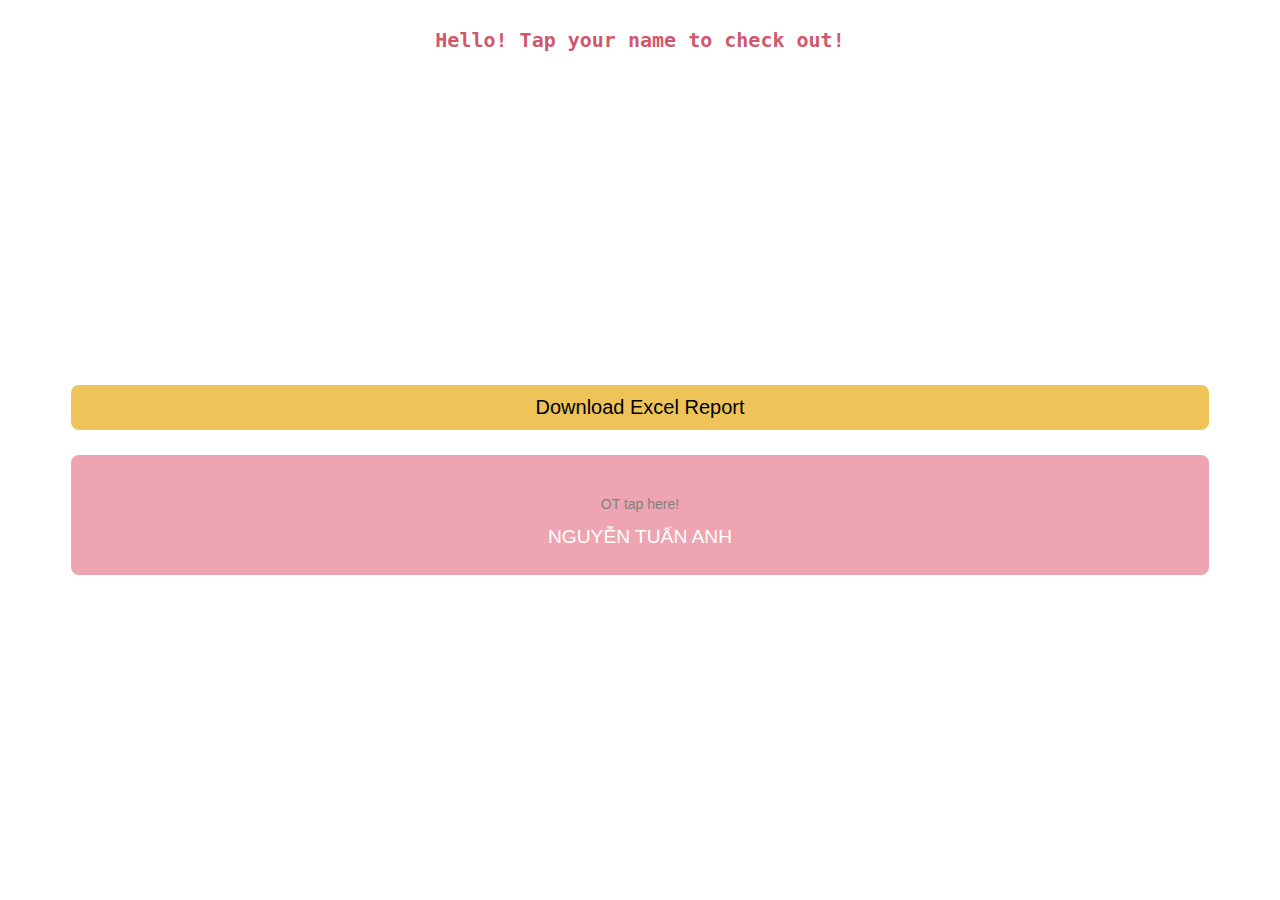
<file: index.htm>
<!DOCTYPE html>
<html>

<head>
	<meta name="viewport" content="width=device-width, initial-scale=1.0">
	<!-- <meta http-equiv="refresh" content="10"> -->
	<title>New page</title>
	<!-- <link rel="stylesheet" type="text/css" href="{{ url_for('static', filename='styles.css') }}"> -->
	<link rel="stylesheet" href="styles.css">
</head>

<body>
	<div class="body-container">
		<h3 style="font-size: 20px; color: rgb(209, 88, 108); font-family: monospace;">Hello! Tap your name to check
			out!</h3>

		<div class="log-display">
			<ul id="data-list">
			</ul>
		</div>

		<!-- <button><a style="text-decoration: none" href="https://working-checkout-8e5c8145a6e5.herokuapp.com/download-history-csv">Download CSV</a></button> -->

		<!-- <button id="btn_1" class="btn" onclick="sendName('btn_1')">LÊ PHƯƠNG</button><br>
		<button id="btn_2" class="btn" onclick="sendName('btn_2')">TRƯƠNG TƯ XUÂN</button><br>
		<button id="btn_3" class="btn" onclick="sendName('btn_3')">TRƯƠNG THÀNH TAM</button><br>
		<button id="btn_4" class="btn" onclick="sendName('btn_4')">LÊ THANH TUẤN</button><br>
		<button id="btn_5" class="btn" onclick="sendName('btn_5')">PHẠM THỊ PHƯƠNG</button><br>
		<button id="btn_6" class="btn" onclick="sendName('btn_6')">NGUYỄN HOÀNG VIỆT</button><br>
		<button id="btn_7" class="btn" onclick="sendName('btn_7')">NGUYỄN THỊ HỒNG YẾN</button><br>
		<button id="btn_8" class="btn" onclick="sendName('btn_8')">BÙI HỒNG PHÚC</button><br>
		<button id="btn_9" class="btn" onclick="sendName('btn_9')">TRƯƠNG VĂN MINH</button><br>
		<button id="btn_10" class="btn" onclick="sendName('btn_10')">NGUYỄN QUANG QUÍ</button><br>
		<button id="btn_11" class="btn" onclick="sendName('btn_11')">NGUYỄN THỊ DIỄM MY</button><br>
		<button id="btn_12" class="btn" onclick="sendName('btn_12')">LÊ MINH THẮNG</button><br>
		<button id="btn_13" class="btn" onclick="sendName('btn_13')">LÊ QUỐC TRUNG</button><br>
		<button id="btn_14" class="btn" onclick="sendName('btn_14')">NGUYỄN TUẤN ANH</button><br>
		<button id="btn_15" class="btn" onclick="sendName('btn_15')">TRẦN VĂN LƯU</button><br>
		<button id="btn_16" class="btn" onclick="sendName('btn_16')">LÊ HUỲNH ANH KHOA</button><br>
		<button id="btn_17" class="btn" onclick="sendName('btn_17')">NGUYỄN MAI PHƯƠNG</button><br>
		<button id="btn_18" class="btn" onclick="sendName('btn_18')">NGUYỄN PHẠM NGỌC TUYẾT</button><br> -->

		<button id="download" onclick="handleDownloadbtn()">Download Excel Report</button>
		<button id="btn_14" class="btn" onclick="sendName('btn_14')">
			<p style="color: grey; font-size: 14px;">OT tap here!</p>
			NGUYỄN TUẤN ANH
		</button>

	</div>


    <!-- <script src="scripts.js"></script> -->
    <script src="script-core.js"></script>

</body>



</html>
</file>
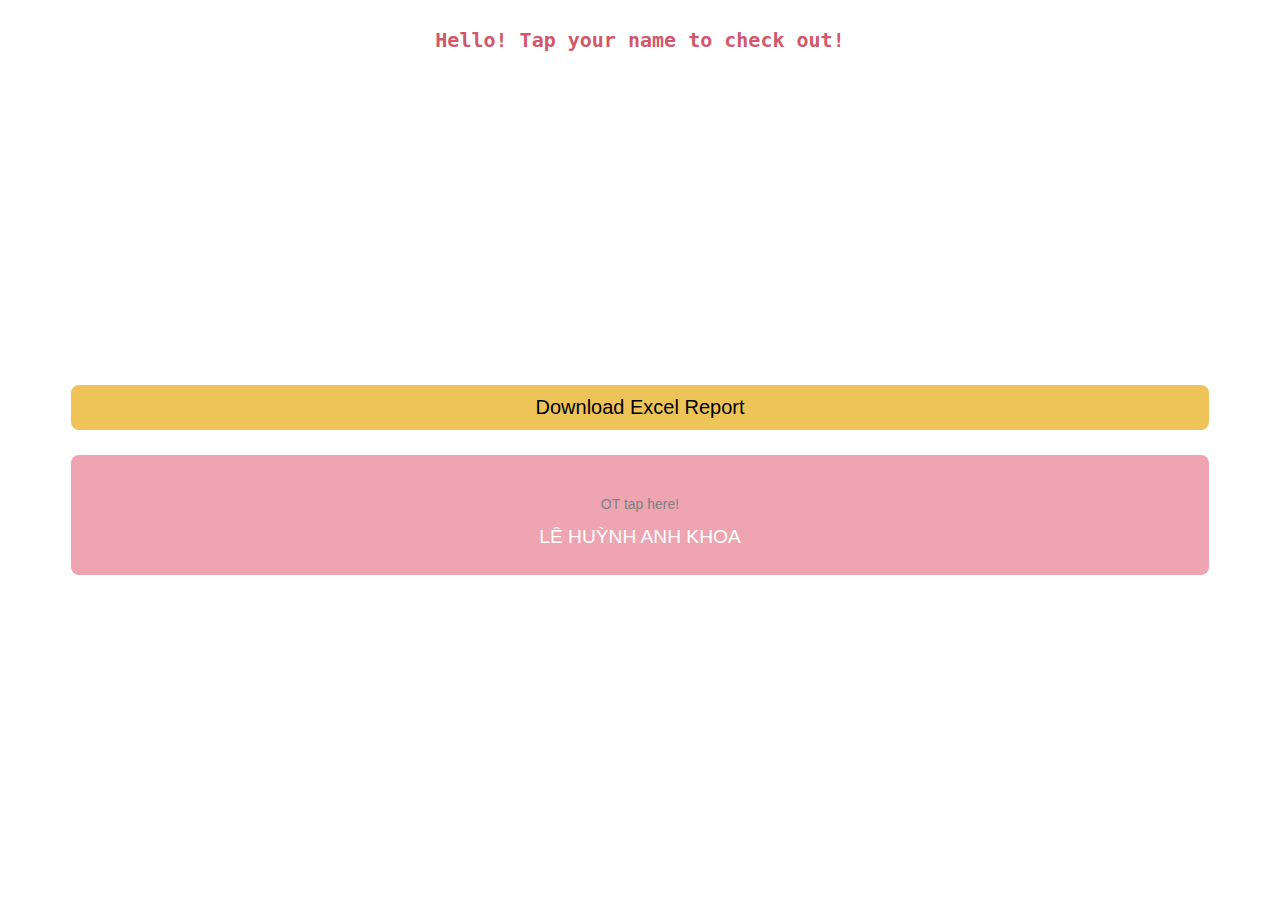
<file: khoa.html>
<!DOCTYPE html>
<html>

<head>
	<meta name="viewport" content="width=device-width, initial-scale=1.0">
	<!-- <meta http-equiv="refresh" content="10"> -->
	<title>New page</title>
	<!-- <link rel="stylesheet" type="text/css" href="{{ url_for('static', filename='styles.css') }}"> -->
	<link rel="stylesheet" href="styles.css">
</head>

<body>
	<div class="body-container">
		<h3 style="font-size: 20px; color: rgb(209, 88, 108); font-family: monospace;">Hello! Tap your name to check
			out!</h3>

		<div class="log-display">
			<ul id="data-list">
			</ul>
		</div>

		<!-- <button><a style="text-decoration: none" href="https://working-checkout-8e5c8145a6e5.herokuapp.com/download-history-csv">Download CSV</a></button> -->

		<!-- <button id="btn_1" class="btn" onclick="sendName('btn_1')">LÊ PHƯƠNG</button><br>
		<button id="btn_2" class="btn" onclick="sendName('btn_2')">TRƯƠNG TƯ XUÂN</button><br>
		<button id="btn_3" class="btn" onclick="sendName('btn_3')">TRƯƠNG THÀNH TAM</button><br>
		<button id="btn_4" class="btn" onclick="sendName('btn_4')">LÊ THANH TUẤN</button><br>
		<button id="btn_5" class="btn" onclick="sendName('btn_5')">PHẠM THỊ PHƯƠNG</button><br>
		<button id="btn_6" class="btn" onclick="sendName('btn_6')">NGUYỄN HOÀNG VIỆT</button><br>
		<button id="btn_7" class="btn" onclick="sendName('btn_7')">NGUYỄN THỊ HỒNG YẾN</button><br>
		<button id="btn_8" class="btn" onclick="sendName('btn_8')">BÙI HỒNG PHÚC</button><br>
		<button id="btn_9" class="btn" onclick="sendName('btn_9')">TRƯƠNG VĂN MINH</button><br>
		<button id="btn_10" class="btn" onclick="sendName('btn_10')">NGUYỄN QUANG QUÍ</button><br>
		<button id="btn_11" class="btn" onclick="sendName('btn_11')">NGUYỄN THỊ DIỄM MY</button><br>
		<button id="btn_12" class="btn" onclick="sendName('btn_12')">LÊ MINH THẮNG</button><br>
		<button id="btn_13" class="btn" onclick="sendName('btn_13')">LÊ QUỐC TRUNG</button><br>
		<button id="btn_14" class="btn" onclick="sendName('btn_14')">NGUYỄN TUẤN ANH</button><br>
		<button id="btn_15" class="btn" onclick="sendName('btn_15')">TRẦN VĂN LƯU</button><br>
		<button id="btn_16" class="btn" onclick="sendName('btn_16')">LÊ HUỲNH ANH KHOA</button><br>
		<button id="btn_17" class="btn" onclick="sendName('btn_17')">NGUYỄN MAI PHƯƠNG</button><br>
		<button id="btn_18" class="btn" onclick="sendName('btn_18')">NGUYỄN PHẠM NGỌC TUYẾT</button><br> -->

		<button id="download" onclick="handleDownloadbtn()">Download Excel Report</button>
		<button id="btn_16" class="btn" onclick="sendName('btn_16')">
			<p style="color: grey; font-size: 14px;">OT tap here!</p>
			LÊ HUỲNH ANH KHOA
		</button>

	</div>


    <!-- <script src="scripts.js"></script> -->
    <script src="script-core.js"></script>

</body>



</html>
</file>
<file: styles.css>
@media (max-width: 600px) {

    /* Styles for mobile screens */
    .body-container {
        display: flex;
        flex-direction: column;

        /* background-color: 'black'; */
        width: 100%;
        margin: 0;
        padding-top: 0px;
        justify-content: center;
        align-items: center;

    }

    .btn {
        width: 90%;
        height: 120px;
        margin-top: 0px;
        margin-top: 25px;
        font-size: larger;
        border-radius: 8px;
        background-color: rgb(238, 165, 177);
        color: white;
        border-width: 0px;
    }

    #download {
        height: 45px;
        width: 90%;
        margin-top: 10px;
        /* background-color: transparent; */
        background-color: rgb(238, 196, 89);
        border-width: 0px;
        border-radius: 8px;
        font-size: 20px;
        color: rgb(84, 85, 84);
    }

    a#link {
        color: honeydew;

    }

    .log-display {
        border-width: 2px;
        border-color: black;
        height: 300px;
        width: 90%;
        background-color: white;
        /* background-color: rgb(88, 88, 88); */
        border-radius: 8px;
        margin-bottom: 5px;
    }

    ul {
        list-style-type: none;
    }

    #data-list {
        font-size: 9px;
        height: 286px;
        overflow: auto;
        font-weight: bold;
        /* font-family:'Gill Sans', 'Gill Sans MT', Calibri, 'Trebuchet MS', sans-serif; */
        font-family: 'Courier New', Courier, monospace;

    }
}

/* ----------------------------------------------------------------
----------------------------------------------------------------
---------------------------------------------------------------- */
.body-container {
    display: flex;
    flex-direction: column;

    /* background-color: 'black'; */
    width: 100%;
    margin: 0;
    padding-top: 0px;
    justify-content: center;
    align-items: center;

}

.btn {
    width: 90%;
    height: 120px;
    margin-top: 0px;
    margin-top: 25px;
    font-size: larger;
    border-radius: 8px;
    background-color: rgb(238, 165, 177);
    color: white;
    border-width: 0px;
}

#download {
    height: 45px;
    width: 90%;
    margin-top: 8px;
    /* background-color: transparent; */
    background-color: rgb(238, 196, 89);
    border-width: 0px;
    border-radius: 8px;
    font-size: 20px;
    /* color: rgb(84, 85, 84); */
}

a#link {
    color: honeydew;

}

.log-display {
    border-width: 2px;
    border-color: black;
    height: 300px;
    width: 90%;
    background-color: white;
    /* background-color: rgb(88, 88, 88); */
    border-radius: 8px;
    margin-bottom: 5px;
}

ul {
    list-style-type: none;
}

#data-list {
    font-size: 9px;
    height: 286px;
    overflow: auto;
    font-weight: bold;
    /* font-family:'Gill Sans', 'Gill Sans MT', Calibri, 'Trebuchet MS', sans-serif; */
    font-family: 'Courier New', Courier, monospace;

}
</file>
